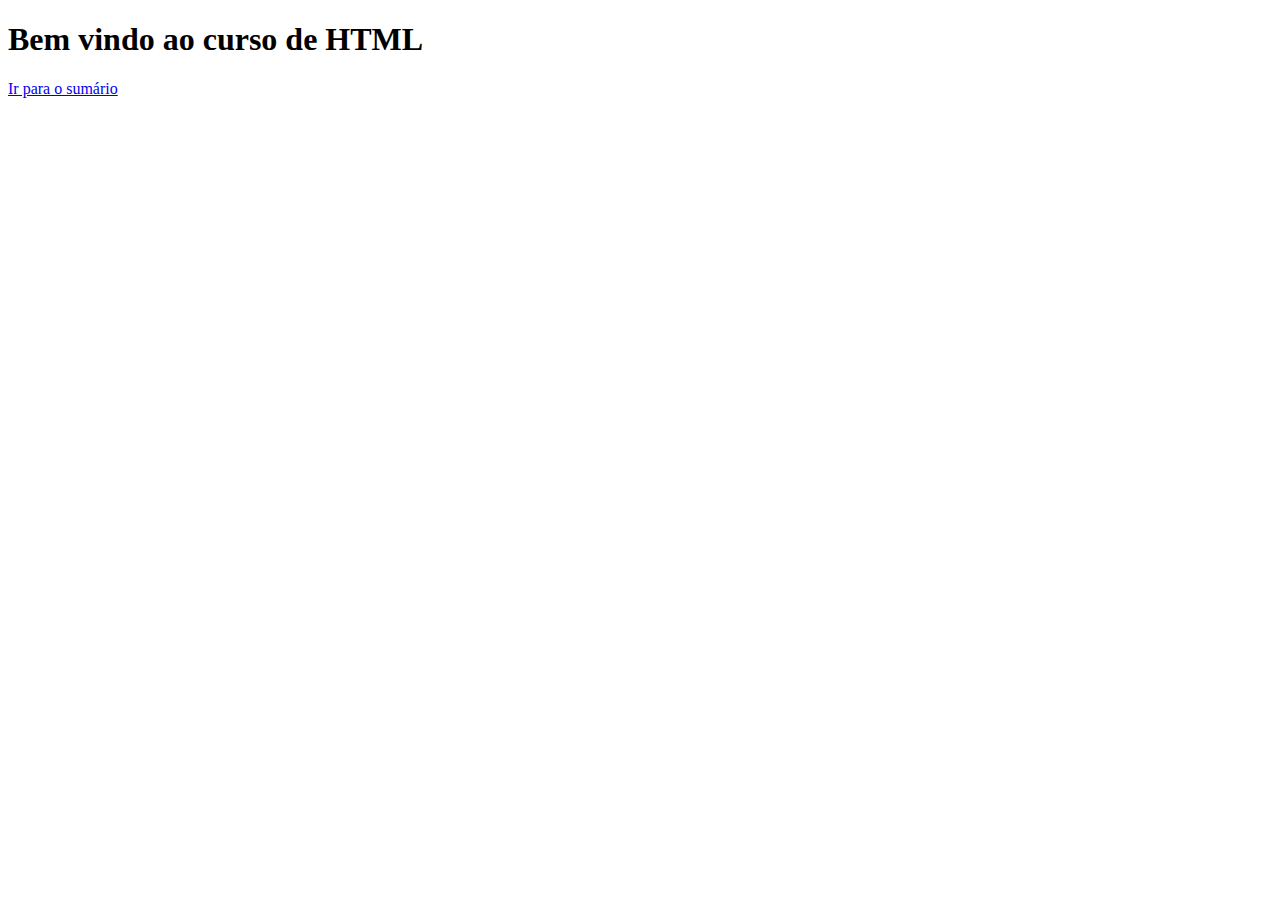
<file: curso/index.html>
<!DOCTYPE html>
<html lang="en">
<head>
    <meta charset="UTF-8">
    <meta name="viewport" content="width=device-width, initial-scale=1.0">
    <title>Bem vindo ao curso de HTMl</title>
</head>
<body>
    <h1>Bem vindo ao curso de HTML</h1>
    <a href="sumario.html">Ir para o sumário</a>
</body>
</html>
</file>
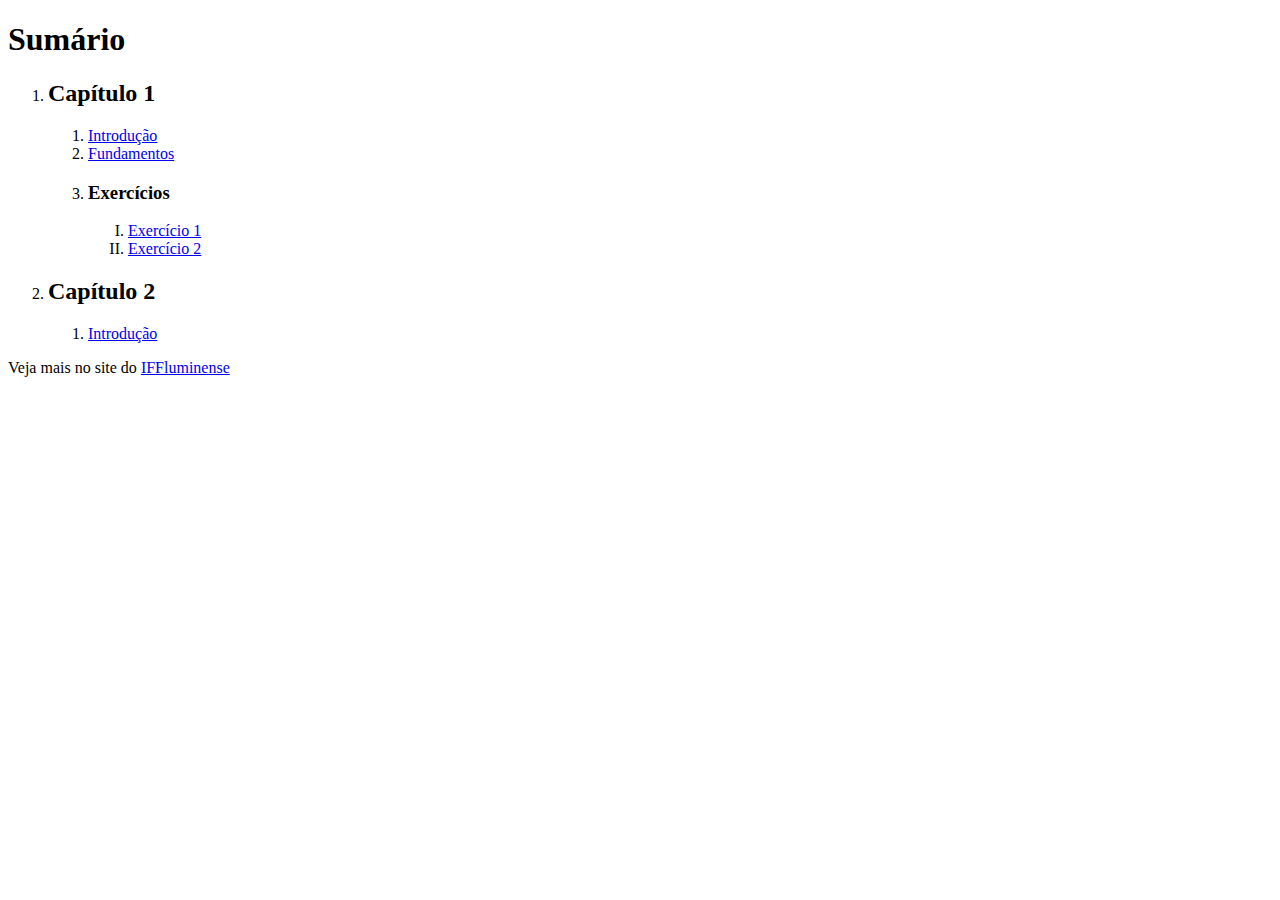
<file: curso/sumario.html>
<!DOCTYPE html>
<html lang="en">
<head>
    <meta charset="UTF-8">
    <meta name="viewport" content="width=<device-width>, initial-scale=1.0">
    <title>Document</title>
</head>
<body>
    <h1>Sumário</h1>
    <ol>
        <li><h2>Capítulo 1</h2></li>
        <ol>
            <li><a href="./capitulo1/introducao.html">Introdução</a>
            <li><a href="./capitulo1/fundamentos.html">Fundamentos</a>
            <li><h3>Exercícios</h3></li>
            <ol>
                <li type="I"><a href="./capitulo1/exercicios/ex1.html">Exercício 1</a></li>
                <li type="I"><a href="./capitulo1/exercicios/ex1.html">Exercício 2</a></li>
            </ol>
        </ol>
        <li><h2>Capítulo 2</h2></li>
        <ol>
            <li><a href="/capitulo2/introducao.html ">Introdução</a></li>
        </ol>
    </ol>
    <span>Veja mais no site do <a href="http://portal.iff.edu.br">IFFluminense</a></span>
</body>
</html>
</file>
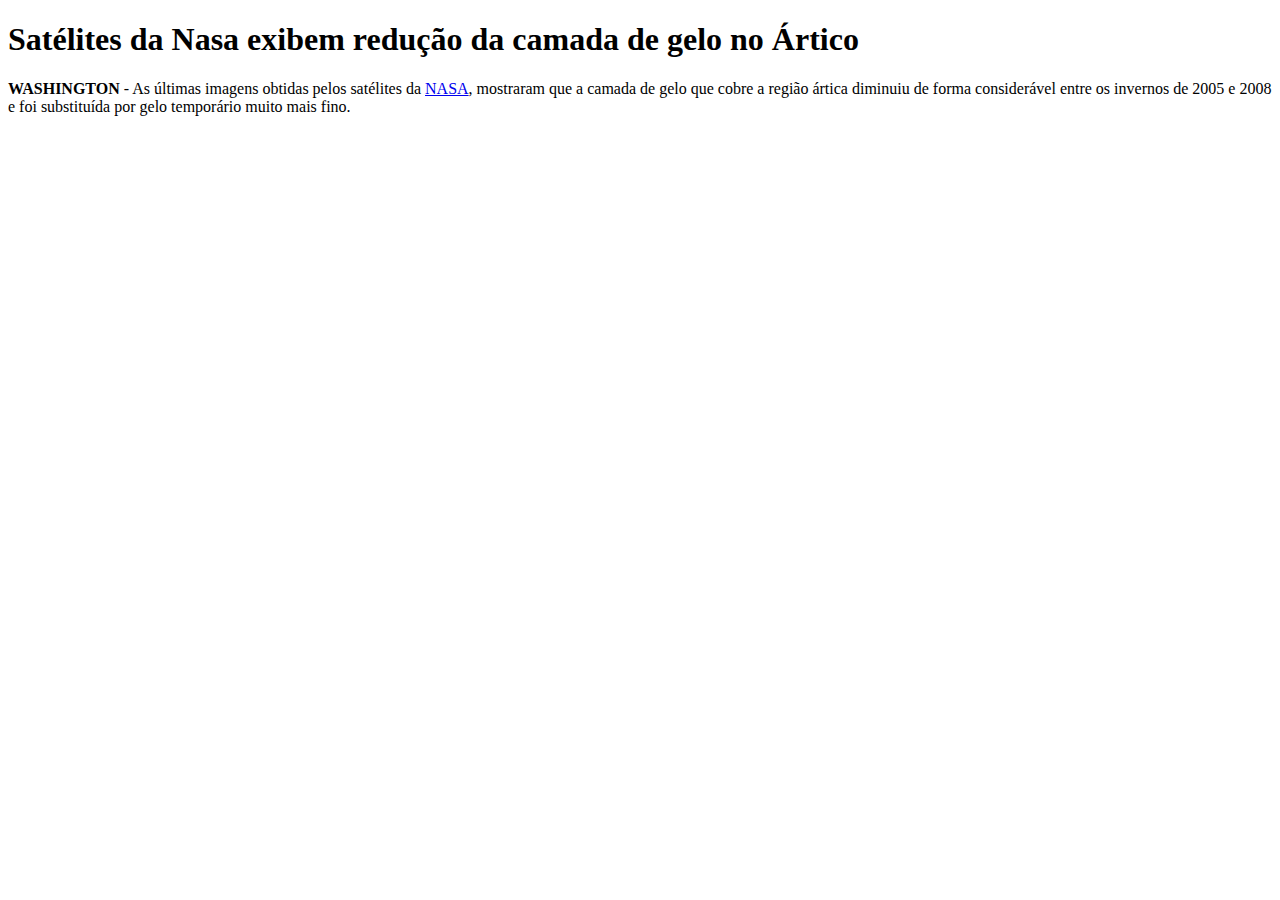
<file: curso/capitulo1/fundamentos.html>
<!DOCTYPE html>
<html lang="en">
<head>
    <meta charset="UTF-8">
    <meta name="viewport" content="width=device-width, initial-scale=1.0">
    <title>Document</title>
</head>
<body>
    <h1>Satélites da Nasa exibem redução da camada de gelo no Ártico</h1>
    <p><strong>WASHINGTON</strong> - As últimas imagens obtidas pelos satélites da <a href="http://nasa.com">NASA</a>, mostraram que a camada de gelo
        que cobre a região ártica diminuiu de forma considerável entre os invernos de 2005
        e 2008 e foi substituída por gelo temporário muito mais fino. </p>
</body>
</html>
</file>
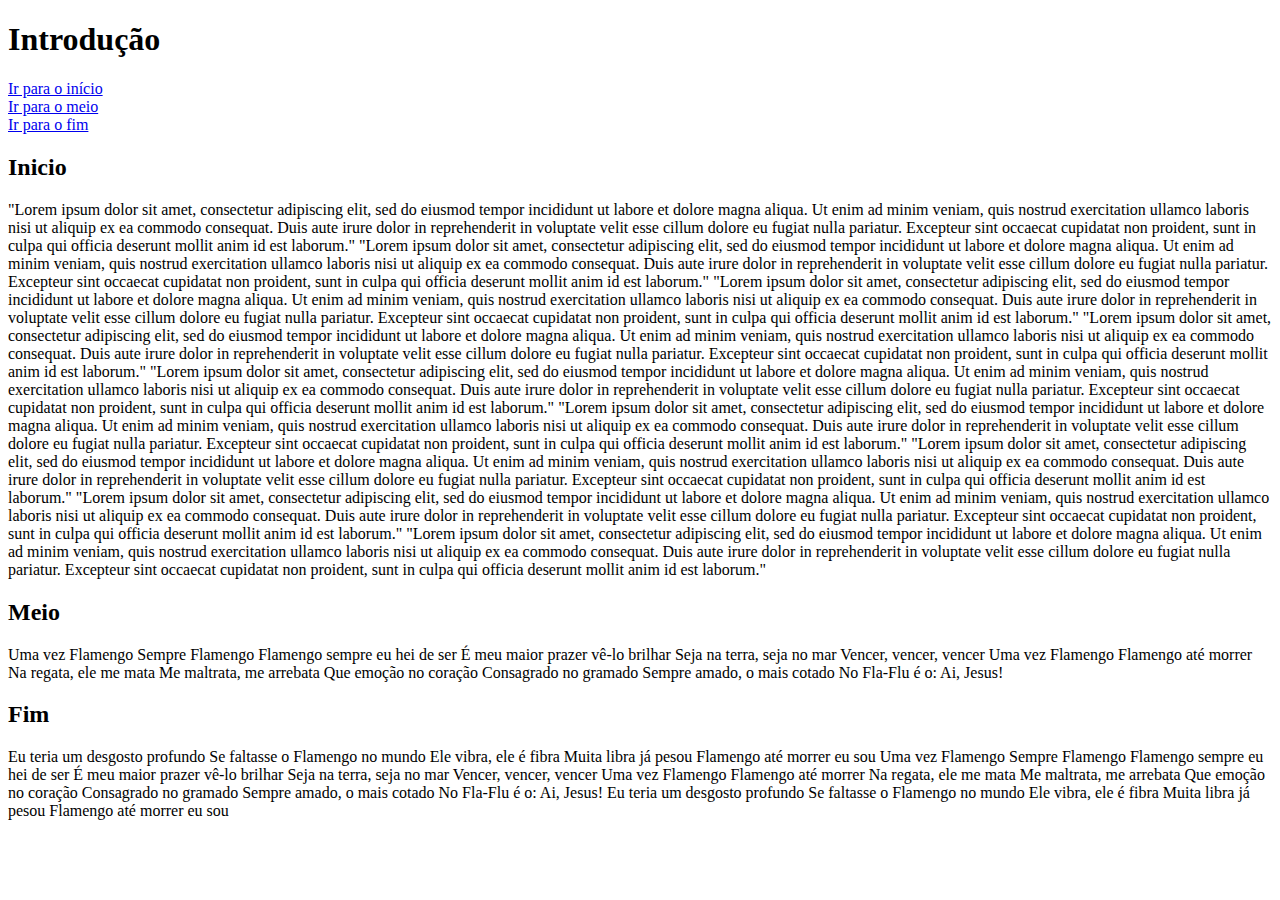
<file: curso/capitulo1/introducao.html>
<!DOCTYPE html>
<html lang="en">
<head>
    <meta charset="UTF-8">
    <meta name="viewport" content="width=device-width, initial-scale=1.0">
    <title>Introdução</title>
</head>
<body>
    <h1>Introdução</h1>
    <a href="#inicio">Ir para o início</a><br>
    <a href="#meio">Ir para o meio</a><br>
    <a href="#fim">Ir para o fim</a><br>
    <h2 id="inicio">Inicio</h2>
    <p>"Lorem ipsum dolor sit amet, consectetur adipiscing elit, sed do eiusmod tempor incididunt ut labore et dolore magna aliqua. Ut enim ad minim veniam, quis nostrud exercitation ullamco laboris nisi ut aliquip ex ea commodo consequat. Duis aute irure dolor in reprehenderit in voluptate velit esse cillum dolore eu fugiat nulla pariatur. Excepteur sint occaecat cupidatat non proident, sunt in culpa qui officia deserunt mollit anim id est laborum."
        "Lorem ipsum dolor sit amet, consectetur adipiscing elit, sed do eiusmod tempor incididunt ut labore et dolore magna aliqua. Ut enim ad minim veniam, quis nostrud exercitation ullamco laboris nisi ut aliquip ex ea commodo consequat. Duis aute irure dolor in reprehenderit in voluptate velit esse cillum dolore eu fugiat nulla pariatur. Excepteur sint occaecat cupidatat non proident, sunt in culpa qui officia deserunt mollit anim id est laborum."
        "Lorem ipsum dolor sit amet, consectetur adipiscing elit, sed do eiusmod tempor incididunt ut labore et dolore magna aliqua. Ut enim ad minim veniam, quis nostrud exercitation ullamco laboris nisi ut aliquip ex ea commodo consequat. Duis aute irure dolor in reprehenderit in voluptate velit esse cillum dolore eu fugiat nulla pariatur. Excepteur sint occaecat cupidatat non proident, sunt in culpa qui officia deserunt mollit anim id est laborum."
        "Lorem ipsum dolor sit amet, consectetur adipiscing elit, sed do eiusmod tempor incididunt ut labore et dolore magna aliqua. Ut enim ad minim veniam, quis nostrud exercitation ullamco laboris nisi ut aliquip ex ea commodo consequat. Duis aute irure dolor in reprehenderit in voluptate velit esse cillum dolore eu fugiat nulla pariatur. Excepteur sint occaecat cupidatat non proident, sunt in culpa qui officia deserunt mollit anim id est laborum."
        "Lorem ipsum dolor sit amet, consectetur adipiscing elit, sed do eiusmod tempor incididunt ut labore et dolore magna aliqua. Ut enim ad minim veniam, quis nostrud exercitation ullamco laboris nisi ut aliquip ex ea commodo consequat. Duis aute irure dolor in reprehenderit in voluptate velit esse cillum dolore eu fugiat nulla pariatur. Excepteur sint occaecat cupidatat non proident, sunt in culpa qui officia deserunt mollit anim id est laborum."
        "Lorem ipsum dolor sit amet, consectetur adipiscing elit, sed do eiusmod tempor incididunt ut labore et dolore magna aliqua. Ut enim ad minim veniam, quis nostrud exercitation ullamco laboris nisi ut aliquip ex ea commodo consequat. Duis aute irure dolor in reprehenderit in voluptate velit esse cillum dolore eu fugiat nulla pariatur. Excepteur sint occaecat cupidatat non proident, sunt in culpa qui officia deserunt mollit anim id est laborum."
        "Lorem ipsum dolor sit amet, consectetur adipiscing elit, sed do eiusmod tempor incididunt ut labore et dolore magna aliqua. Ut enim ad minim veniam, quis nostrud exercitation ullamco laboris nisi ut aliquip ex ea commodo consequat. Duis aute irure dolor in reprehenderit in voluptate velit esse cillum dolore eu fugiat nulla pariatur. Excepteur sint occaecat cupidatat non proident, sunt in culpa qui officia deserunt mollit anim id est laborum."
        "Lorem ipsum dolor sit amet, consectetur adipiscing elit, sed do eiusmod tempor incididunt ut labore et dolore magna aliqua. Ut enim ad minim veniam, quis nostrud exercitation ullamco laboris nisi ut aliquip ex ea commodo consequat. Duis aute irure dolor in reprehenderit in voluptate velit esse cillum dolore eu fugiat nulla pariatur. Excepteur sint occaecat cupidatat non proident, sunt in culpa qui officia deserunt mollit anim id est laborum."
        "Lorem ipsum dolor sit amet, consectetur adipiscing elit, sed do eiusmod tempor incididunt ut labore et dolore magna aliqua. Ut enim ad minim veniam, quis nostrud exercitation ullamco laboris nisi ut aliquip ex ea commodo consequat. Duis aute irure dolor in reprehenderit in voluptate velit esse cillum dolore eu fugiat nulla pariatur. Excepteur sint occaecat cupidatat non proident, sunt in culpa qui officia deserunt mollit anim id est laborum."
        
    </p>
        <h2 id="meio">Meio</h2>
        <p>Uma vez Flamengo
            Sempre Flamengo
            Flamengo sempre eu hei de ser
            
            É meu maior prazer vê-lo brilhar
            Seja na terra, seja no mar
            Vencer, vencer, vencer
            
            Uma vez Flamengo
            Flamengo até morrer
            
            Na regata, ele me mata
            Me maltrata, me arrebata
            Que emoção no coração
            Consagrado no gramado
            Sempre amado, o mais cotado
            No Fla-Flu é o: Ai, Jesus!</p>
            <h2 id="fim">Fim</h2>
        <p>Eu teria um desgosto profundo
            Se faltasse o Flamengo no mundo
            Ele vibra, ele é fibra
            Muita libra já pesou
            Flamengo até morrer eu sou
            
            Uma vez Flamengo
            Sempre Flamengo
            Flamengo sempre eu hei de ser
            
            É meu maior prazer vê-lo brilhar
            Seja na terra, seja no mar
            Vencer, vencer, vencer
            
            Uma vez Flamengo
            Flamengo até morrer
            
            Na regata, ele me mata
            Me maltrata, me arrebata
            Que emoção no coração
            Consagrado no gramado
            Sempre amado, o mais cotado
            No Fla-Flu é o: Ai, Jesus!
            
            Eu teria um desgosto profundo
            Se faltasse o Flamengo no mundo
            Ele vibra, ele é fibra
            Muita libra já pesou
            Flamengo até morrer eu sou</p>
</body>
</html>
</file>
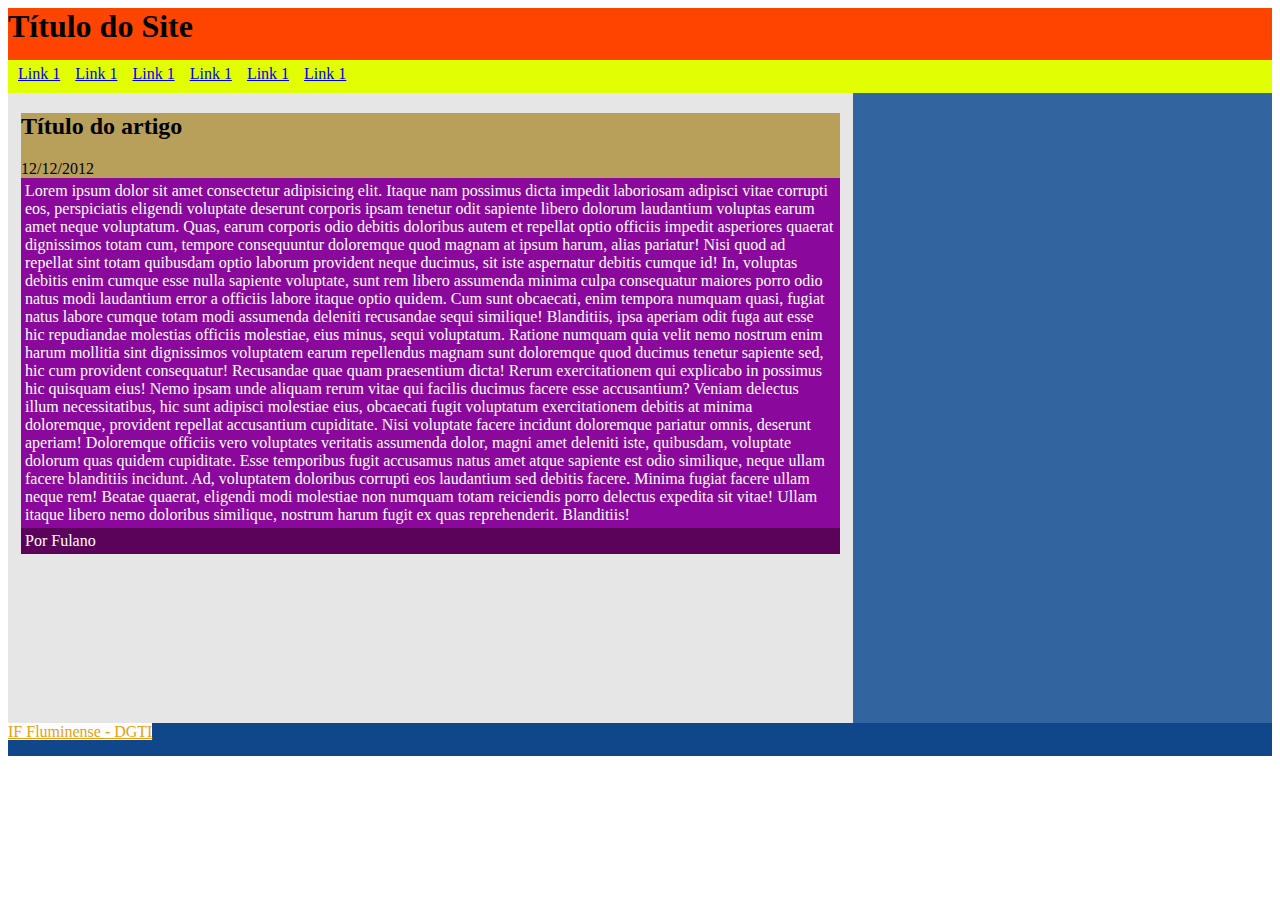
<file: curso/capitulo1/exercicios/ex1.html>
<!DOCTYPE html>
<html lang="en">
<head>
    <meta charset="UTF-8">
    <meta name="viewport" content="width=device-width, initial-scale=1.0">
    <link rel="stylesheet" type="text/css" href="./styles.css" media="screen" />
    <title>Título</title>
</head>
<body>
    <h1>Título do Site</h1>
    <ul>
        <li><a href="http://">Link 1</a></li>
        <li><a href="http://">Link 1</a></li>
        <li><a href="http://">Link 1</a></li>
        <li><a href="http://">Link 1</a></li>
        <li><a href="http://">Link 1</a></li>
        <li><a href="http://">Link 1</a></li>
    </ul>
    <div class="main">
        <div class="divParagrafo">
            <div class="div1">
                <h2>Título do artigo</h2>
                <p>12/12/2012</p>
            </div>
            <p class="paragrafoRoxo">
                Lorem ipsum dolor sit amet consectetur adipisicing elit. Itaque nam possimus dicta impedit laboriosam adipisci vitae corrupti eos, perspiciatis eligendi voluptate deserunt corporis ipsam tenetur odit sapiente libero dolorum laudantium voluptas earum amet neque voluptatum. Quas, earum corporis odio debitis doloribus autem et repellat optio officiis impedit asperiores quaerat dignissimos totam cum, tempore consequuntur doloremque quod magnam at ipsum harum, alias pariatur! Nisi quod ad repellat sint totam quibusdam optio laborum provident neque ducimus, sit iste aspernatur debitis cumque id! In, voluptas debitis enim cumque esse nulla sapiente voluptate, sunt rem libero assumenda minima culpa consequatur maiores porro odio natus modi laudantium error a officiis labore itaque optio quidem. Cum sunt obcaecati, enim tempora numquam quasi, fugiat natus labore cumque totam modi assumenda deleniti recusandae sequi similique! Blanditiis, ipsa aperiam odit fuga aut esse hic repudiandae molestias officiis molestiae, eius minus, sequi voluptatum. Ratione numquam quia velit nemo nostrum enim harum mollitia sint dignissimos voluptatem earum repellendus magnam sunt doloremque quod ducimus tenetur sapiente sed, hic cum provident consequatur! Recusandae quae quam praesentium dicta! Rerum exercitationem qui explicabo in possimus hic quisquam eius! Nemo ipsam unde aliquam rerum vitae qui facilis ducimus facere esse accusantium? Veniam delectus illum necessitatibus, hic sunt adipisci molestiae eius, obcaecati fugit voluptatum exercitationem debitis at minima doloremque, provident repellat accusantium cupiditate. Nisi voluptate facere incidunt doloremque pariatur omnis, deserunt aperiam! Doloremque officiis vero voluptates veritatis assumenda dolor, magni amet deleniti iste, quibusdam, voluptate dolorum quas quidem cupiditate. Esse temporibus fugit accusamus natus amet atque sapiente est odio similique, neque ullam facere blanditiis incidunt. Ad, voluptatem doloribus corrupti eos laudantium sed debitis facere. Minima fugiat facere ullam neque rem! Beatae quaerat, eligendi modi molestiae non numquam totam reiciendis porro delectus expedita sit vitae! Ullam itaque libero nemo doloribus similique, nostrum harum fugit ex quas reprehenderit. Blanditiis!
            </p>
            <p class="dedicatoria">Por Fulano</p>

        </div>
        <div class="divVazia">
            <span><aside></aside></span>
        </div>
    </div>
    <div class="linkInferior">
        <a class="fundoBranco" href="http://portal1.iff.edu.br">IF Fluminense - DGTI</a>
    </div>
</body>
</html>
</file>
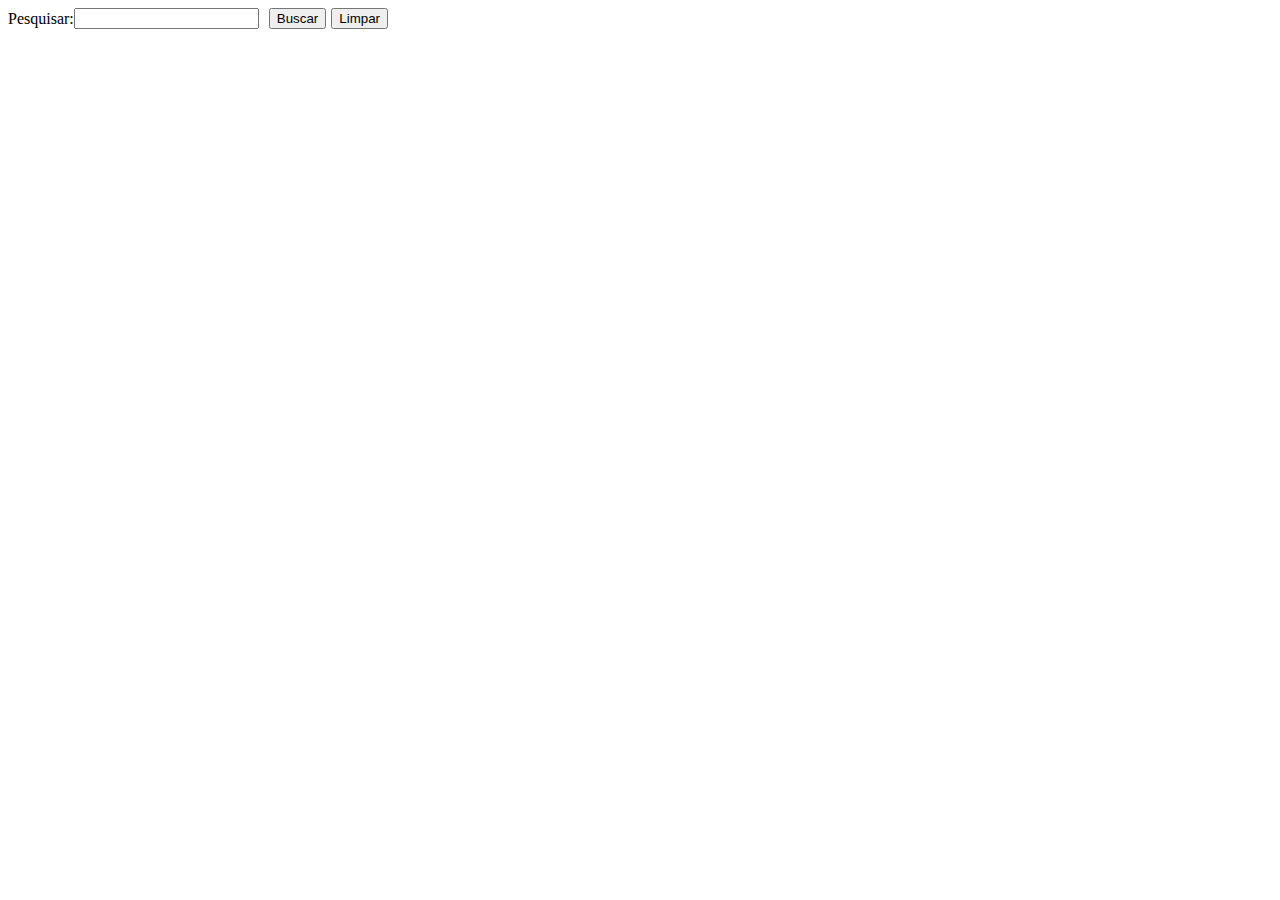
<file: curso/capitulo1/exercicios/form.html>
<!DOCTYPE html>
<html lang="en">
<head>
    <meta charset="UTF-8">
    <meta name="viewport" content="width=device-width, initial-scale=1.0">
    <style>
        .form-container {
            display: flex;
            align-items: center;
        }
        .form-container input[type="text"] {
            margin-right: 10px;
        }
        .form-container button {
            margin-right: 5px;
        }
    </style>
</head>
<body>
    <form class="form-container">
        <label for="search">Pesquisar:</label>
        <input type="text" id="search" name="search">
        <button type="submit">Buscar</button>
        <button type="reset">Limpar</button>
    </form>
</body>
</html>
</file>
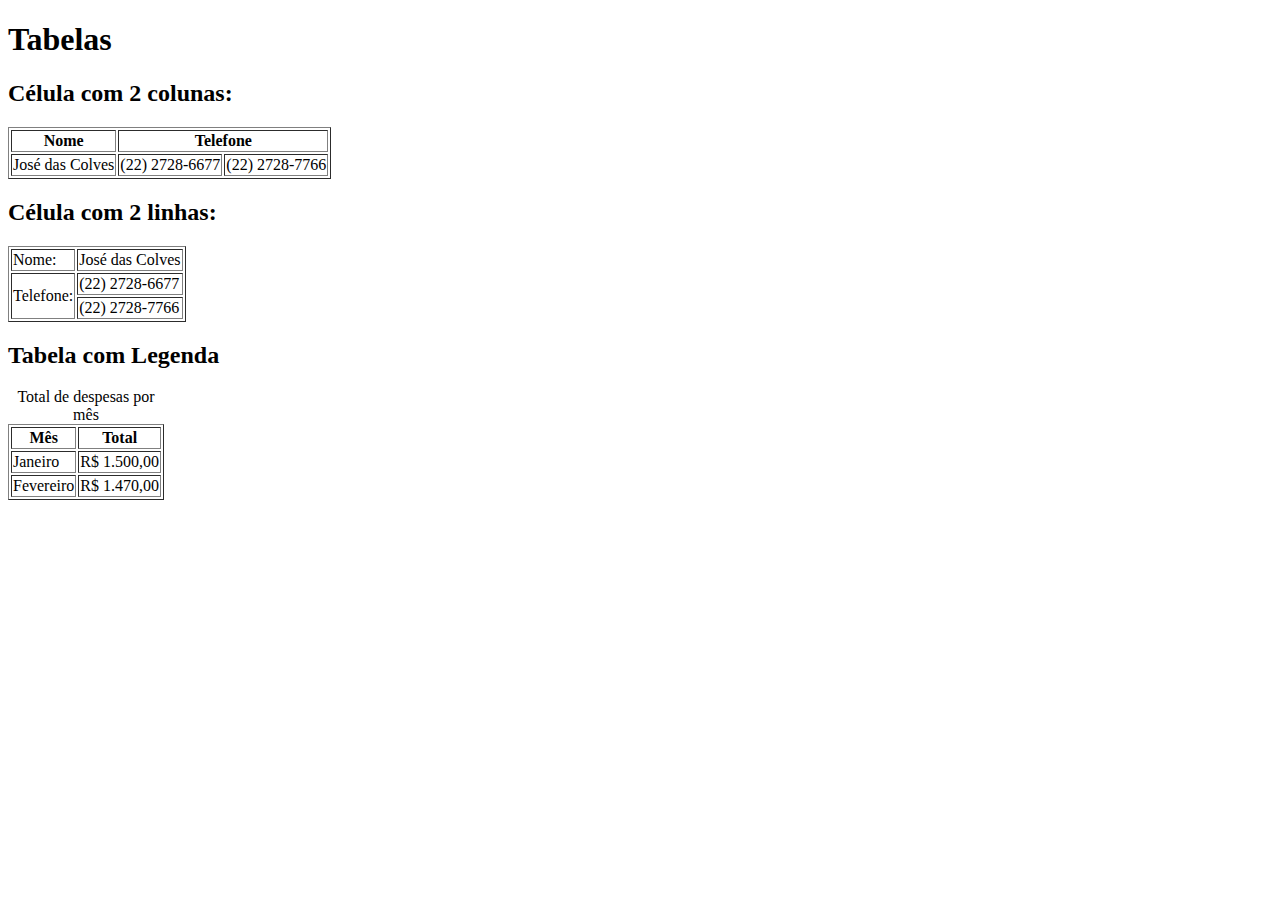
<file: curso/capitulo1/exercicios/tabela.html>
<!DOCTYPE html>
<html lang="pt-BR">
<head>
    <meta charset="UTF-8">
    <meta name="viewport" content="width=device-width, initial-scale=1.0">
    <title>Tabelas</title>
</head>
<body>
    <h1>Tabelas</h1>

    <h2>Célula com 2 colunas:</h2>
    <table border="1">
        <tr>
            <th colspan="2">Nome</th>
            <th colspan="2">Telefone</th>
        </tr>
        <tr>
            <td colspan="2">José das Colves</td>
            <td>(22) 2728-6677</td>
            <td>(22) 2728-7766</td>
        </tr>
    </table>

    <h2>Célula com 2 linhas:</h2>
    <table border="1">
        <tr>
            <td>Nome:</td>
            <td>José das Colves</td>
        </tr>
        <tr>
            <td rowspan="2">Telefone:</td>
            <td>(22) 2728-6677</td>
        </tr>
        <tr>
            <td>(22) 2728-7766</td>
        </tr>
    </table>

    <h2>Tabela com Legenda</h2>
    <table border="1">
        <caption>Total de despesas por mês</caption>
        <tr>
            <th>Mês</th>
            <th>Total</th>
        </tr>
        <tr>
            <td>Janeiro</td>
            <td>R$ 1.500,00</td>
        </tr>
        <tr>
            <td>Fevereiro</td>
            <td>R$ 1.470,00</td>
        </tr>
    </table>
</body>
</html>
</file>
<file: curso/capitulo1/exercicios/styles.css>
h1 {
    background-color: rgb(255, 68, 0);
    width: 100%;
    margin: 0;
    padding: 0 0 15px 0;
}

ul{
    background-color: rgb(225, 255, 0);
    display: flex;
    flex-direction: row;
    list-style: none;
    padding: 5px 0 10px 10px;
    margin: 0;
}

p{
    margin:0;
}

li{
    margin-right: 15px;
}

.main {
    display: flex;
    flex-direction: row;
    background-color: rgb(230, 230, 230);
    width: 100%;
    margin: 0;
}

.div1{
    background-color: rgb(185, 160, 90);
    margin: 0 10px;
}

.divParagrafo{
    width: 66vw;
    margin: 0 3px;
}

.divVazia {
    width: 33vw;
    height: 70vh;
    background-color: rgb(50, 101, 160);
}

.paragrafoRoxo {
    background-color: rgb(138, 8, 155);
    color: white;
    padding: 4px;
    margin: 0 10px;
}

.dedicatoria {
    background-color: rgb(91, 3, 91);
    padding: 4px;
    margin: 0 10px;
    color: white;
}

.linkInferior {
    background-color:rgb(16, 71, 139);
    padding: 0 0 15px 0;
}

.fundoBranco{
    background-color: white;
    color: rgb(236, 157, 12);
}
</file>
